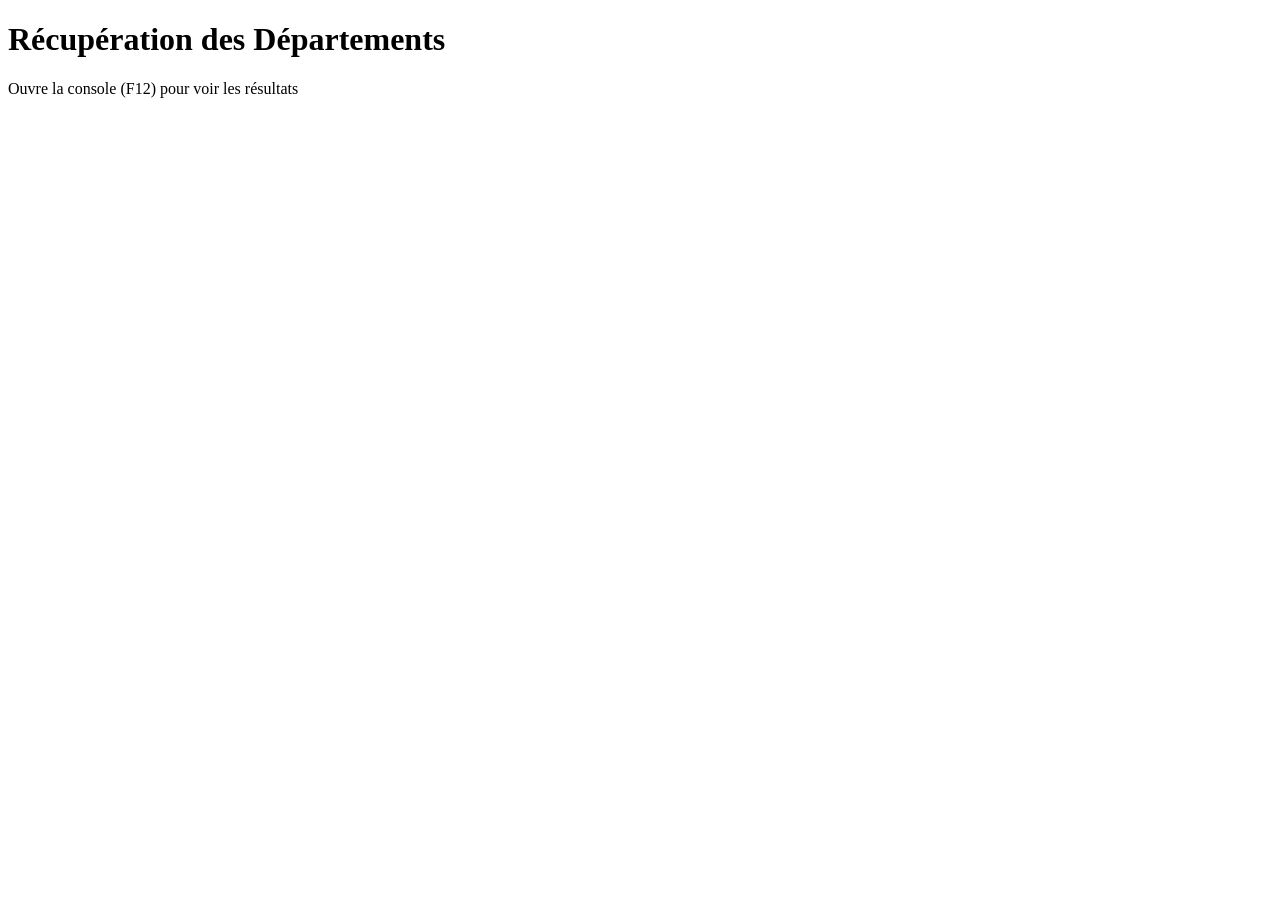
<file: Exercice-database-geo/Get data/data.html>
<!DOCTYPE html>
<html lang="en">

<head>
    <meta charset="UTF-8">
    <meta name="viewport" content="width=device-width, initial-scale=1.0">
    <title>GET DATA</title>
</head>

<body>
    <h1>Récupération des Départements</h1>
    <p>Ouvre la console (F12) pour voir les résultats</p>
    <script src="data.js"></script>
</body>

</html>
</file>
